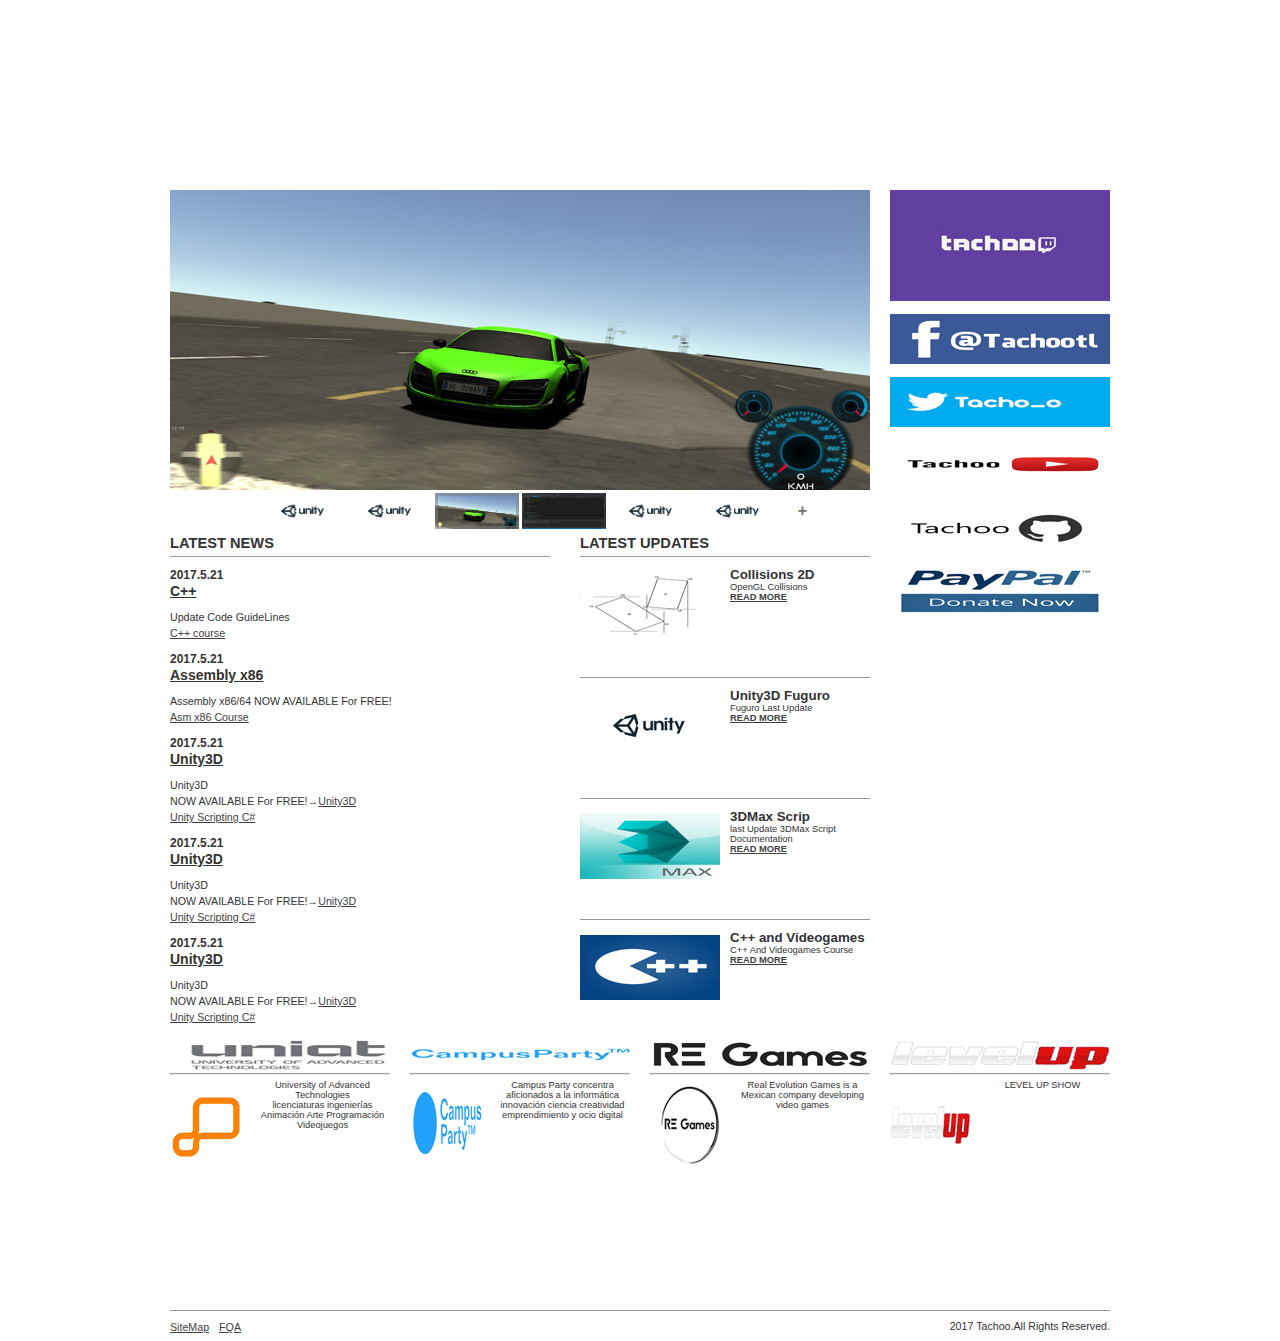
<file: index.html>
<!-- Pagina web --> <!DOCTYPE html>
<html>
    <head>
       
        <link href="home_base.css" rel="stylesheet" type="text/css"><!--Linkeamos el Style-->
         <link href="top_small.css" rel="stylesheet" type="text/css"><!--Linkeamos el Style-->
          <link href="svwp_style.css" rel="stylesheet" type="text/css"><!--Linkeamos el Style-->



        <title>Tachoo's WebSite </title>
    </head> 
<!-- Contenido Destacado -->    
<body>
   <!-- Inicio de el div principal Warper-Start -->
<div id="wrapper">
<!--Header Inicio -->
<div id="header">
<!--Logo -->
<div id="logo_space">
     <ul id="ufologo">
       <li class="logo">
          <a  id="logolink" href="index.html" title="Tacho_o"></a>
       </li>
     </ul>
</div>
<!-- End Logo-->
</div>
<!-- End Header-->
<!-- Inicio del navegador-->
<div id="menubar">
     <div id="globalnavi">
         <ul><li class="home"><a href="index.html" title=""></a></li>
			        <li class="profile"><a href="About.html" title=""></a></li>
					<li class="news"><a href="Works.html" title=""></a></li>
			        <li class="works"><a href="Education.html" title=""></a></li>
			        <li class="recruit"><a href="Contact.html" title=""></a></li>
			        <li class="webshop"><a href="Resume.html" target="blank" title=""></a></li>
			      <!--  <li class="community"><a href="../community/index.html" title="contenido de la comunicación"></a></li>
			--></ul>
         
     </div>
</div>
<!-- End del navegador-->
<!-- Inicio de el contenido -->
<div id="mainc" class="clearfix">
	<!-- LEFTC start -->
	<div id="leftc">
		<!-- BIGBANNER start -->
		<div id="topimage">
				<div style="width:700px"><div id="svwp0" class="slideViewer" style="width: 700px; height: 300px; border: 0px solid rgb(255, 0, 0);">
					<div style="width:700px; overflow: hidden; position: relative; top: 0; left: 0"><ul style="width: 7700px; left: -1400px;">
						
						
					<!---->	
						<li>
                            <a href="#" target="blank">
								<img src="slideimages/01.jpg" alt=" " style="border: 0px;">
								<span class="typo" style="position: absolute; width: 688px; margin: 300px 0px 0px -700px; opacity: 0.9;"> </span>
								</a>
						</li>
						
						<li>
							<a href="#" target="blank">
							<img src="slideimages/02.jpg" alt=" " style="border: 0px;">
							<span class="typo" style="position: absolute; width: 688px; margin: 300px 0px 0px -700px; opacity: 0.9;"> </span>
							</a>
						</li>
						
						<li>
							<a href="#" target="blank">
                            <img src="slideimages/03.jpg" alt=" " style="border: 0px;">
                            <span class="typo" style="position: absolute; width: 688px; margin: 300px 0px 0px -700px; opacity: 0.9;"> </span>
							</a>
						</li>
						<li>
							<a href="#" target="blank">
							<img src="slideimages/04.jpg" alt=" " style="border: 0px;">
							<span class="typo" style="position: absolute; width: 688px; margin: 300px 0px 0px -700px; opacity: 0.9;"> </span>
						</a>
						</li>

                        <li>
							<a href="#" target="blank">
                        <img src="slideimages/05.jpg" alt=" " style="border: 0px;">
                        <span class="typo" style="position: absolute; width: 688px; margin: 300px 0px 0px -700px; opacity: 0.9;"> </span>
						    </a>
						</li>
                        
						<li>
							<a href="#" target="blank">
                            <img src="slideimages/06.jpg" alt=" " style="border: 0px;">
                            <span class="typo" style="position: absolute; width: 688px; margin: 300px 0px 0px -700px; opacity: 0.9;"> </span>
						    </a>
						</li>

                        <li>
							<a href="#" target="blank">
							<img src="slideimages/07.jpg" alt=" " style="border: 0px;"><span class="typo" style="position: absolute; width: 688px; margin: 300px 0px 0px -700px; opacity: 0.9;"> </span>
							</a>
						</li>
						
						<li><a href="#" target="blank">
                            <img src="slideimages/08.jpg" alt=" " style="border: 0px;">
                            <span class="typo" style="position: absolute; width: 688px; margin: 300px 0px 0px -700px; opacity: 0.9;"> </span>
						    </a>
						</li>
						
						<li>
							<a href="#" target="blank">
							<img src="slideimages/09.jpg" alt=" " style="border: 0px;">
							<span class="typo" style="position: absolute; width: 688px; margin: 300px 0px 0px -700px; opacity: 0.9;"> </span>
							</a>
					   </li>
					   
					   <li><a href="#" target="blank">
							<img src="slideimages/10.jpg" width="700" height="300" border="0" style="border: 0px;">
							<span class="typo" style="position: absolute; width: 688px; margin: 300px 0px 0px -700px; opacity: 0.9;"></span>
							</a>
					   </li>

						<li>
							<a href="#" target="blank">
							<img src="slideimages/11.jpg" alt=" " style="border: 0px;">
							<span class="typo" style="position: absolute; width: 688px; margin: 300px 0px 0px -700px; opacity: 0.9;"> </span>
							</a>
					   </li>
					<!---->

					</ul></div>
				</div>
                <div style="width:700px; display: block" id="ui0">
                    <div class="thumbSlider" id="thumbSlider0" style="position: relative; left: 0px; top: 3px; width: 519px; height: 36px; text-align: center; overflow: hidden; margin: 0px auto;">
                        <ul style="width: 957px; position: relative; left: 0px; top: 0px;">
                            
                            <li style="margin-right: 3px;"><a title=" " href="#"><img width="84" height="36" src="slideimages/01.jpg"><p class="tmbrdr" style="width: 78px; height: 30px; top: -36px; border: 3px solid rgb(216, 216, 216); opacity: 0;">&nbsp;</p></a>
                            </li>

                            <li style="margin-right: 3px;">
                                <a title=" " href="#">
                                    <img width="84" height="36" src="slideimages/02.jpg">
                                    <p class="tmbrdr" style="width: 78px; height: 30px; top: -36px; border: 3px solid rgb(216, 216, 216); opacity: 0;">&nbsp;</p>
                                    </a>
                                    </li>

                                    <li style="margin-right: 3px;">
                                        <a title=" " href="#"><img width="84" height="36" src="slideimages/03.jpg">
                                    <p class="tmbrdr" style="width: 78px; height: 30px; top: -36px; border: 3px solid rgb(128, 128, 128); opacity: 0.5;">&nbsp;</p>
                                    </a>
                                    </li>

                                    <li style="margin-right: 3px;">
                                        <a title=" " href="#"><img width="84" height="36" src="slideimages/04.jpg">
                                    <p class="tmbrdr" style="width: 78px; height: 30px; top: -36px; border: 3px solid rgb(216, 216, 216); opacity: 0;">&nbsp;</p>
                                    </a>
                                    </li>

                                    <li style="margin-right: 3px;">
                                        <a title=" " href="#"><img width="84" height="36" src="slideimages/05.jpg">
                                    <p class="tmbrdr" style="width: 78px; height: 30px; top: -36px; border: 3px solid rgb(216, 216, 216); opacity: 0;">&nbsp;</p>
                                    </a>
                                    </li>

                                    <li style="margin-right: 3px;">
                                        <a title=" " href="#"><img width="84" height="36" src="slideimages/06.jpg">
                                    <p class="tmbrdr" style="width: 78px; height: 30px; top: -36px; border: 3px solid rgb(216, 216, 216); opacity: 0;">&nbsp;</p>
                                    </a>
                                    </li>

                                    <li style="margin-right: 3px;">
                                        <a title=" " href="#"><img width="84" height="36" src="slideimages/07.jpg">
                                        <p class="tmbrdr" style="width: 78px; height: 30px; top: -36px; border: 3px solid rgb(216, 216, 216); opacity: 0;">&nbsp;</p>
                                        </a>
                                        </li>
                                        <li style="margin-right: 3px;">
                                            <a title=" " href="#">
                                                <img width="84" height="36" src="slideimages/08.jpg">
                                                <p class="tmbrdr" style="width: 78px; height: 30px; top: -36px; border: 3px solid rgb(216, 216, 216); opacity: 0;">&nbsp;</p>
                                                </a>
                                                </li>
                                                
                                                <li style="margin-right: 3px;">
                                                <a title=" " href="#"><img width="84" height="36" src="slideimages/09.jpg">
                                                <p class="tmbrdr" style="width: 78px; height: 30px; top: -36px; border: 3px solid rgb(216, 216, 216); opacity: 0;">&nbsp;</p>
                                                </a>
                                                </li>
                                                
                                                <li style="margin-right: 3px;">
                                                    <a title="" href="#"><img width="84" height="36" src="slideimages/10.jpg">
                                                    <p class="tmbrdr" style="width: 78px; height: 30px; top: -36px; border: 3px solid rgb(216, 216, 216); opacity: 0;">&nbsp;</p>
                                                    </a></li>
                                                    
                                                    <li style="margin-right: 3px;">
                                                        <a title=" " href="#"><img width="84" height="36" src="slideimages/11.jpg">
                                                        <p class="tmbrdr" style="width: 78px; height: 30px; top: -36px; border: 3px solid rgb(216, 216, 216); opacity: 0;">&nbsp;</p>
                                                        </a>
                                                        </li>
                                                        </ul>
                                                        </div>
                                                        <a href="#" class="left l_dis" id="left0" style="display: block; text-align: center; width: 40px; height: 36px; margin: -33px 0px 0px 47.5px; text-decoration: none; line-height: 36px; color: rgb(112, 112, 112);">
                                                            <span>-</span>
                                                            </a>
                                                            <a href="#" class="right" id="right0" style="display: block; text-align: center; width: 40px; height: 36px; margin: -36px 0px 0px 612.5px; text-decoration: none; line-height: 36px; color: rgb(112, 112, 112);"><span>+</span>
                                                            </a>
                                                            </div>
                                                            </div>	
		</div>
		<!-- BIGBANNER end -->
		<!-- INFORMATION start -->
	<div id="infopick">
		<div id="information">
			<div class="boxtitle">
				<p>LATEST NEWS</p>
			</div>
			<div id="inforbox">
            <!-- info DTDD START-->
				         <dt class="date">2017.5.21</dt>
				          <dd class="title">C++ </dd>
				          <dd> Update Code GuideLines <br>
				          <a href="#" target="blank">C++ course </a></dd>
            <!-- info DTDD START-->
            <!-- info DTDD START-->
				         <dt class="date">2017.5.21</dt>
				          <dd class="title">Assembly x86</dd>
				          <dd> Assembly x86/64  NOW AVAILABLE For FREE! </dd>	          
				          <a href="#" target="blank">Asm x86 Course</a></dd>
            <!-- info DTDD START-->
            <!-- info DTDD START-->
				         <dt class="date">2017.5.21</dt>
				          <dd class="title">Unity3D  </dd>
				          <dd> Unity3D<br>
				          NOW AVAILABLE For FREE!→<a href="#" target="blank">Unity3D</a><br>
				          <a href="#" target="blank">Unity Scripting C#</a></dd>
            <!-- info DTDD START-->
            <!-- info DTDD START-->
				         <dt class="date">2017.5.21</dt>
				          <dd class="title">Unity3D  </dd>
				          <dd> Unity3D<br>
				          NOW AVAILABLE For FREE!→<a href="#" target="blank">Unity3D</a><br>
				          <a href="#" target="blank">Unity Scripting C#</a></dd>
            <!-- info DTDD START-->
				         <dt class="date">2017.5.21</dt>
				          <dd class="title">Unity3D  </dd>
				          <dd> Unity3D<br>
				          NOW AVAILABLE For FREE!→<a href="#" target="blank">Unity3D</a><br>
				          <a href="#" target="blank">Unity Scripting C#</a></dd>






      		</div>
      	</div>
		<!-- INFORMATION end -->
		<!-- PICKUP start -->
		<div id="pickup">
			<div class="boxtitle">
				<p>LATEST UPDATES</p>
			</div>
			<div class="pickup1">
					<dl class="pickuptitle">
						<dt class="pickimg"><img src="perimg/pickupimg/Collisions2D.jpg" alt="" width="140" height="65"></dt>
						<dt class="picktitle">Collisions 2D</dt>
                        <!-- Description -->
						<dd class="picktext">OpenGL Collisions</dd>
						<dd class="pickmore"><a href="#" target="blank">READ MORE</a></dd>
					</dl>
				</div>
			<div class="pickup1">
					<dl class="pickuptitle">
						<dt class="pickimg"><img src="perimg/pickupimg/Unity3d.jpg" alt="" width="140" height="65"></dt>
						<dt class="picktitle"> Unity3D Fuguro </dt>
                         <!-- Description -->
						<dd class="picktext"> Fuguro Last Update</dd>
						<dd class="pickmore"><a href="#" target="blank">READ MORE</a></dd>
					</dl>
				</div>
			<div class="pickup1">
					<dl class="pickuptitle">
						<dt class="pickimg"><img src="perimg/pickupimg/3dsmax.jpg" alt="" width="140" height="65"></dt>
						<dt class="picktitle"> 3DMax Scrip </dt>
                         <!-- Description -->
						<dd class="picktext">last Update 3DMax Script Documentation</dd>
						<dd class="pickmore"><a href="#" target="blank">READ MORE</a></dd>
					</dl>
				</div>

			<div class="pickup1">
					<dl class="pickuptitle">
						<dt class="pickimg"><img src="perimg/pickupimg/c++.jpg" alt="  " width="140" height="65"></dt>
						<dt class="picktitle">C++ and Videogames</dt>
                         <!-- Description -->
						<dd class="picktext"> C++ And Videogames Course						</dd>
						<dd class="pickmore"><a href="#" target="blank">READ MORE</a></dd>
					</dl>
			</div>

		</div>
		<!-- PICKUP end -->
	</div>
</div>
<!-- LEFTC end -->
<!-- RIGHTC start -->
		<div id="rightc">
			<div id="rightbanner">
			<ul>
				  <li class="rightlist">
					  <a href="https://www.twitch.tv/livetachoo" target="blank"><img src="perimg/rightbannerimg/right01.jpg" border="0" alt="Twitch">
					  </a>
			</li>
				  <li class="rightlist">
					  <a href="https://www.facebook.com/Tachootl/" rel="publisher">
					  <img src="perimg/rightbannerimg/right03.jpg" border="0" alt="Facebook">
					  </a>
			</li>
				  <li class="rightlist">
					  <a href="https://twitter.com/Tacho_o">
					  <img src="perimg/rightbannerimg/right02.jpg" border="0" alt="Twitter">
					  </a>
			</li>
				  <li class="rightlist">
					  <a href="https://www.youtube.com/channel/UCi_C945pGo4FExaiiQGHeHw">
					  <img src="perimg/rightbannerimg/right04.jpg" border="0" alt="Youtube">
					  </a>
			</li>
				  <li class="rightlist">
					  <a href="https://github.com/Tachoo">
					  <img src="perimg/rightbannerimg/right05.jpg" border="0" alt="GitHub">
					  </a>
			</li>
				  <li class="rightlist">
					  <a href="https://www.paypal.com/cgi-bin/webscr?cmd=_s-xclick&hosted_button_id=CKJPPK7MSS7HS">
					  <img src="perimg/rightbannerimg/right06.jpg" border="0" alt="Paypal">
					  </a>
			</li>
				 
			</ul>
			</div>

       <iframe src="https://discordapp.com/widget?id=312074892965314562&theme=dark" width="220" height="350" allowtransparency="true" frameborder="0"></iframe>
	   
	<!-- TWITTER start -->
	<!--<div class="twitterspace">
			<div class="twitterbanner"><img src="perimg/subbannerimg/twitterbanner_ufo.jpg" alt="ufotabletwitter"></div>
          <a class="twitter-timeline" data-width="220" href="https://twitter.com/Tacho_o">Tacho_o</a> <script async src="//platform.twitter.com/widgets.js" charset="utf-8"></script>
    </div>
    
    <div class="twitterspace">
          	<div class="twitterbanner"><img src="perimg/subbannerimg/twitterbanner_hikaru.jpg" alt="hikaruufotwitter"></div>
          <div id="tweet2">
            <p>お待ち下さい…</p>
            <p><a href="http://twitter.com/hikaruufo" target="blank"></a></p>
          </div>
	</div>
     -->
	<!-- TWITTER end -->
	
	</div>
	
	  </div>
<!-- End de el contenido -->
<!-- Inicio de el Footer -->
<div id="footer">
	<!-- FOOTERBANNER start -->
			<div id="footerbanner">
				<!---->

				 <div class="subbanner1">
				<a href="https://www.uniat.com/"><img src="perimg/subbannerimg/01.jpg" alt="「UNIAT」" border="0"></a><hr>
				<dl>
				<dt class="subimg"><img src="perimg/subbannerimg/02.jpg" border="0" alt="Splash Art Fuguro"></dt>
				<dt class="subtext">University of Advanced Technologies <br> licenciaturas ingenierías Animación Arte Programación Videojuegos</dt>
				</dl>
				 </div>
				 
				 <div class="subbanner2">
				<a href="http://mexico.campus-party.org/"><img src="perimg/subbannerimg/03.jpg" alt="「CampusParty」" border="0"></a><hr>
				<dl>
				<dt class="subimg"><img src="perimg/subbannerimg/04.jpg" border="0" alt="Splash Art Race"></dt>
				<dt class="subtext">Campus Party concentra aficionados a la informática innovación ciencia creatividad emprendimiento y ocio digital</dt>
				</dl>
				 </div>
				 
				 <div class="subbanner3">
				<a href="http://realevolutiongames.com/"><img src="perimg/subbannerimg/05.jpg" alt="「RealEvolutionGames」" border="0"></a><hr>
				<dl>
				<dt class="subimg"><img src="perimg/subbannerimg/06.jpg" border="0" alt="Splash Art Plataformer"></dt>
				<dt class="subtext">Real Evolution Games is a Mexican company developing video games</dt>
				</dl>
				 </div>

				 
				 <div class="subbanner4">
				<a href="http://www.levelup.com/"><img src="perimg/subbannerimg/07.jpg" alt="No se que poner aqui" border="0"></a><hr>
				<dl>
				<dt class="subimg"><img src="perimg/subbannerimg/08.jpg" border="0" alt="Splash Art"></dt>
				<dt class="subtext">LEVEL UP SHOW</dt>
				</dl>
				 </div>
				 <!--
				 <div class="subbanner5">
				<a href="#"><img src="perimg/subbannerimg/09.jpg" alt="ufotable CINEMA" border="0"></a><hr>
				<dl>
				<dt class="subimg"><img src="perimg/subbannerimg/10.jpg" border="0" alt="Splash Art"></dt>
				<dt class="subtext">CINEMA内にはufotable商品販売ショップもあり！</dt>
				</dl>
				 </div>
				 
				 <div class="subbanner6">
				<a href="#"><img src="perimg/subbannerimg/11.jpg" alt="マチ★アソビCAFE" border="0"></a><hr>
				<dl>
				<dt class="subimg"><img src="perimg/subbannerimg/12.jpg" border="0" alt="Splash Art"></dt>
				<dt class="subtext">アニソン歌手、声優を夢見るキャストが働いてます！</dt>
				</dl>
				 </div>
				 
				 <div class="subbanner6">
				<a href="#"><img src="perimg/subbannerimg/13.jpg" alt="マチ★アソビCAFE TOKYO" border="0"></a><hr>
				<dl>
				<dt class="subimg"><img src="perimg/subbannerimg/14.jpg" border="0" alt="Splash Art"></dt>
				<dt class="subtext">ufotable Cafe東京の2階にマチ★アソビCAFE2号店がオープン!</dt>
				</dl>
				 </div>
                   -->
				 <!---->
			</div>
	<!-- FOOTERBANNER end -->
	<!-- UNDERTEXT start -->
			<div id="under_text">
			<ul>
				<li class="map"><a href="information/sitemap.html">SiteMap</a></li>
				<li class="qna"><a href="qna/index.html">FQA</a></li>
			</ul>
			</div>
			<div id="under_text2">
			<ul>
			<li class="ufotable">2017 Tachoo.All Rights Reserved.</li>
			</ul>
			</div>
	<!-- UNDERTEXT end -->
	</div>
<!-- End de el Footer -->

</div>


</body>
</html>
</file>
<file: home_base.css>
* {
margin: 0;
padding: 0;

}

body {
	font-family: "Verdana", "Osaka", "Helvetica";
	font-size: 12px;
	color: #333333;

}

li {list-style-type: none;
}

a:link {
	color: #414141;
/*	display: block; */
}

a:visited {
	color: #373737;
/*	display: block; */
}

a:hover {
	color: #999999;
/*	display: block; */
}


#wrapper {
	width: 940px;
	margin: 10px auto;
	position: relative;
}

#textarea {
line-height:140%;
}


#contents {
	width:100%;
	clear: right;
	float: left;
}

#contents2 {
	width:100%;
	clear: right;
	float: left;
	margin: 0.3em 1em 1em 2em;
}


#contents dt {
/*	float: left; */
	width: auto;
	margin: 1em 0px 0px 1em;
}
#contents dd {
	clear: right;
	width: auto;
	margin: 0.3em 1em 1em 2em;

}
#contents li {
	list-style-type: none;
	margin-top: 2px;
	margin-left: 1em;

}

#contents h3 {
	margin: 1em;
}


#header {
	width: 960px;
	height:90px;
}

/*LOGO*/
#logo_space{
display:block;
width:245px;
height:90px;
}

/*MENU*/

#menubar {
	width:940px;
	height:70px;
	align:center; 
	margin: 0px 0px 20px 0px;
	position:relative;
	list-style-type:none;
}



/*MAINC*/

#mainc {
	height:850px;
	width:940px;
}

#mainbox {
	width:940px;
}

/*SLIDE*/

#topimage {
width:700px;
height:335px;
margin:0px 10px 10px 0px;
float:left;
}


/*LEFTC*/

#leftc {
	height:620px;
	width:700px;
	float:left;
	margin:0px 20px 0px 0px;
}

#leftbox {
	width:200px;
	float:left;
	margin:0px 10px 0px 0px;
	font-weight:bold;
	
}
#leftbox2 {
	width:200px;
	float:left;
	margin:0px 10px 0px 0px;
}

/*RIGHTC*/

#rightc {

width:220px;
float:left;
clear:right;
}

#rightbox {
height:800px;
	width:720px;
	float:right;
	border-left-width: 1px;
	border-left-style: solid;
	border-left-color: #999999;

}

#righttext {
margin: 0px 0px 0px 10px;
}

/*TWITTER*/

.twitterspace{
height:80px;
width:220px;
margin: 10px 20px 0px 0px;
}

/*FOOTER*/
#footer {
height:160px;
width:940px;
}
</file>
<file: top_small.css>
/*LOGO*/

#ufologo {
width:245px;
height:90px;
margin:0;
padding:0;
}

#ufologo li{
width:245px;
height:90px;
list-style-type:none;
} 

#ufologo a{
display:block;
width:245px;
height:90px;
background-image: url(http://www.tachoo.xyz/perimg/menuimg/Tachoo_Logo.jpg);   
background-repeat: no-repeat;   
} 

.logo a { background-position: 0 0px; } 


/*MENU*/

#globalnavi{
margin:0;
padding:0;
widh:130px;
height:70px;
}

#globalnavi li{
text-indent:-9999px;
float:left;
width:130px;
padding:0;
list-style-type:none;
}

#globalnavi a{
display:block;
width:100%;
height:70px;
background-image: url(http://www.tachoo.xyz/perimg/menuimg/menubar.jpg);   
background-repeat: no-repeat;   
}

.home a { background-position: 0 0px; } 
.profile a { background-position: 0 -70px; }   
.news a { background-position: 0px -140px; }   
.works a { background-position: 0 -210px; }   
.recruit a { background-position: 0 -280px; }   
.webshop a { background-position: 0 -350px; } 
.community a { background-position: 0 -420px; } 
 
#globalnavi a:hover {   
text-decoration: none;   
background-image: url(http://www.tachoo.xyz/perimg/menuimg/menubar.jpg);   
background-repeat: no-repeat;   
}   

.home a:hover { background-position: -130px 0px; } 
.profile a:hover { background-position: -130px -70px; }   
.news a:hover { background-position: -130px -140px; }   
.works a:hover { background-position: -130px -210px; }   
.recruit a:hover { background-position: -130px -280px; }   
.webshop a:hover { background-position: -130px -350px; } 
.community a:hover { background-position: -130px -420px; } 


/*PULLDOWN*/

#newslist a {
height:35px;   
text-decoration: none;   
background-image: url(http://www.ufotable.com/perimg/menuimg/newslist.jpg);   
background-repeat: no-repeat;   
}   
#newslist a:hover {
height:35px;    
text-decoration: none;   
background-image: url(http://www.ufotable.com/perimg/menuimg/newslist.jpg);   
background-repeat: no-repeat;   
}   
.newslist1 a {background-position: 0px -0px;}
.newslist1 a:hover {background-position: -130px -0px;}
.newslist2 a {background-position: 0px -35px;}
.newslist2 a:hover {background-position: -130px -35px;}
.newslist3 a {background-position: 0px -70px;}
.newslist3 a:hover {background-position: -130px -70px;}


/*MAINC*/

.clearfix:after {
content:".";
display: block;
clear:both;
height: 0;
visibility: hidden;
}

.clearfix {
min-height: 1px;
}

.html .clearfix {
height: 1px;
/*\*//*/
height: auto;
overflow: hidden;
/**/
}


/*LEFTC*/

#infopick {
	margin:10px 0px 0px 0px;
}

#information {
	height: 300px;
	width:380px;
	float:left;
	margin:0px 20px 10px 0px;

}

#pickup {
	height: 270px;
	width:290px;
	margin-bottom: 10px;
	margin-right: 0px;
	float:right;
}

.boxtitle {
	font-size:11pt;
	font-weight:bold;
	overflow: auto;
	float:left;
	margin-bottom: 5px;
	margin-right: 20px;
}

#inforbox {
	height: 470px;
	width:380px;
	overflow: auto;
	margin-bottom: 10px;
	margin-right: 20px;
	border-top-width: 1px;
	border-top-style: solid;
	border-top-color: #999999;
	font-size:8pt;
	line-height:150%;
}

.date{
	font-size: 12px;
	font-weight: bold;
	margin-top: 10px;
}

.title{
	font-size: 14px;
	font-weight: bold;
	text-decoration: underline;
	margin-bottom: 10px;
}

#topnews .infotext {
	margin-bottom:1.54em;
}
#topnews .infotext dd {
	margin-bottom:1em;
}
#topnews .infotext p {
	margin-bottom:0.5em;
}

#pickupbox {
	height: 270px;
	width:290px;
}

.pickup1 {
	height: 110px;
	width:290px;
	border-top-width: 1px;
	border-top-style: solid;
	border-top-color: #999999;
	float:left;
	margin-bottom: 10px;
}


.pickimg {
float:left;
margin: 5px 10px 0px 0px;
width:140px;
height:125px;
}

.picktitle {
margin-top:10px;
font-weight:bold;
font-size:10pt;
}

.picktext {
font-size:7pt;
}

.pickmore {
font-size:7pt;
font-weight:bold;
}



/*RIGHTC*/

#rightbanner li{
	list-style-type: none;
	margin: 0px 0px 10px 0px;
}


/*TWITTER*/

.twitterbanner{
margin: 5px 0px 5px 0px;
}

#tweet1 {
   list-style: none;
   width: 220px;
   height: 80px;
   margin: 0;
   font-size: 7pt;
}

#tweet2 {
   list-style: none;
   width: 220px;
   height: 80px;
   margin: 0;
   font-size: 7pt;
}

/*FOOTER*/

#footerbanner {
	height:250px;
	width: 960px;
	text-align: center;
}

.subbanner1 {
	height: 100px;
	width:220px;
	float:left;
	margin-bottom: 10px;
	margin-right: 20px;
}

.subbanner2 {
	height: 100px;
	margin-bottom: 10px;
	margin-right: 20px;
	float:left;
}
.subbanner3 {
	height: 100px;
	width:220px;
	margin-bottom: 10px;
	margin-right: 20px;
	float:left;
}
.subbanner4 {
	height: 100px;
	width:220px;
	margin-bottom: 10px;
	float:left;
}

.subbanner5 {
	height: 100px;
	width:220px;
	margin-bottom: 10px;
	padding:10px 0px 0px 0px;
	float:left;
}

.subbanner6 {
	height: 100px;
	width:220px;
	margin-bottom: 10px;
	padding:10px 0px 0px 20px;
	float:left;
}

.subtitle1{
margin: 0px 10px 5px 0px;
display:block;
height:30px;
width:220px;
}

.subtitle2{
margin: 0px 10px 5px 0px;
margin: 0px 10px 5px 0px;
display:block;
height:30px;
width:220px; 
}

.subtitle3{
margin: 0px 10px 5px 0px;
margin: 0px 10px 5px 0px;
display:block;
height:30px;
width:220px; 
}

.subtitle4{
margin: 0px 10px 5px 0px;
margin: 0px 10px 5px 0px;
display:block;
height:30px;
width:220px;
}

.subtitle5{
margin: 0px 10px 5px 0px;
margin: 0px 10px 5px 0px;
display:block;
height:30px;
width:220px;
}

.subimg{
	height:80px;
	width:80px;
	float:left;
	margin:5px 5px 0px 0px;
}

.subtext {
	width:220px;
	height:100px;
	font-size:7pt;
	margin:5px 0px 0px 0px;
}


#under_text {
	height:10px;
	width: 940px;
	text-align: center;
	float: right;
	margin:10px 0px 0px 0px;
}

#under_text ul {
	height:30px;
	width: 940px;
	border-top-width: 1px;
	border-top-style: solid;
	border-top-color: #999999;
	margin-top:10px;
}

#under_text li {
	float: left;
	list-style-type: none;
	margin:10px 10px 0px 0px;
	font-size:8pt;
}

#under_text2 {
	height:10px;
	width: 940px;
	text-align: center;
	float: right;
}

#under_text2 ul {
	margin-top:10px;
}

#under_text2 li {
	float: left;
	list-style-type: none;
	float: right;
	font-size:8pt;
}
</file>
<file: svwp_style.css>
.svwp {width: 50px; height: 20px; background: #fff;} /*preloader stuff. do not modify!*/
.svwp ul{position: relative; left: -999em;}/*preloader stuff. do not modify!*/
.slideViewer { 
position: relative;
overflow: hidden; 
margin: 0;
padding: 0;
background: #fff;
}
.slideViewer ul {  /*your list of images*/
position: relative;
left: 0;
top: 0;
width: 1%;
list-style-type: none;
margin: 0; 
padding: 0;
}
.slideViewer ul li {
float:left;
}


.thumbSlider { /*the thumbnails slider*/
overflow: hidden;
width: 1%;
background: #fff;
}
.thumbSlider ul { 
list-style-type: none;
margin: 0; 
padding: 0;
}
.thumbSlider ul li{ 
float:left;
margin: 0;
}
.thumbSlider a{
color: #fff;
text-decoration: none;
}
.thumbSlider a img{
border: 0;
display: block;
padding: 0;
}
.thumbSlider p.tmbrdr { /* the border above -not around- each thumb */
/* width, height and top values are dynamically added by the script. Do not modify. */
position:relative; 
left: 0;
font-size: 0.01em;
left: 0;
margin: 0;
padding: 0;
}

a.left, a.right { /*the left and right buttons (links)*/
background: transparent; /* could be any color  */
color: #ff0000;
font: bold 16px Arial;
overflow: hidden;
}
a.left span, a.right span{

}
a.left img, a.right img{
border: 0;
}
a.l_dis, a.r_dis {
background: transparent; /* ALWAYS leave transparent. this is the 'disabled' state of the link !  */
cursor: default;
}
a.l_dis span, a.r_dis span {
visibility: hidden;
}
a:focus {outline:none;}
</file>
